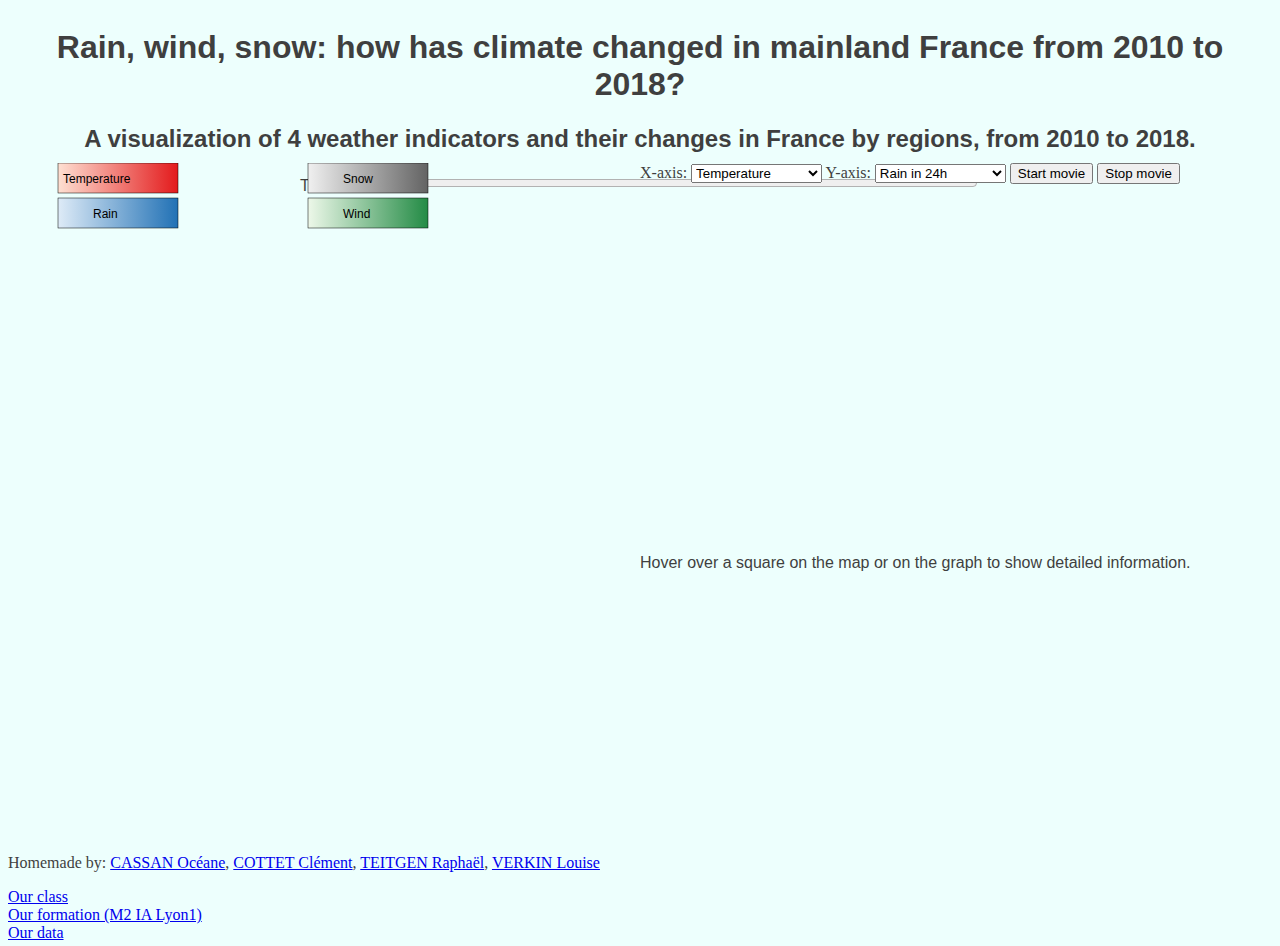
<file: index.html>
<!doctype html>

<html lang="en">
<head>
    <meta charset="utf-8">

    <title>Wasaviz</title>
    <meta name="description" content="wasaviz github page">
    <meta name="author" content="wasaviz">

    <link rel="stylesheet" href="styles.css">
    <link rel="icon" type="image/png" href="Images_video/thumbnail.png" />

    <script src="https://d3js.org/d3.v4.min.js"></script>

</head>
<body>

<span id="header">
    <h1>Rain, wind, snow: how has climate changed in mainland France from 2010 to 2018?</h1>

    <h2>A visualization of 4 weather indicators and their changes in France by regions, from 2010 to 2018.</h2>

    Time:
    <input type="range" min="1" max="50" value="0" class="slider" id="timeRange"
       onchange="onTimeChange(document.getElementById('var_x').value, document.getElementById('var_y').value, this.value, 2000)">
    <label for="timeRange" id="time"></label>
</span>

<span id="regiongraph-container">
X-axis: 
<select id="var_x"
        onchange="createGraph(this.value, document.getElementById('var_y').value, document.getElementById('timeRange').value, 2000)">
    <option value="Temperature">Temperature</option>
    <option value="VitesseVent">Mean wind speed</option>
    <option value="Pluie1">Rain in 1h</option>
    <option value="Pluie3">Rain in 3h</option>
    <option value="Pluie6">Rain in 6h</option>
    <option value="Pluie12">Rain in 12h</option>
    <option value="Pluie24">Rain in 24h</option>
    <option value="Neige">Snow height</option>
    <option value="NeigeFraiche">Fresh snow height</option>
</select>

Y-axis:
<select id="var_y"
        onchange="createGraph(document.getElementById('var_x').value, this.value, document.getElementById('timeRange').value, 2000)">
	<option value="Pluie24">Rain in 24h</option>
    <option value="Temperature">Temperature</option>
    <option value="VitesseVent">Mean wind speed</option>
    <option value="Pluie1">Rain in 1h</option>
    <option value="Pluie3">Rain in 3h</option>
    <option value="Pluie6">Rain in 6h</option>
    <option value="Pluie12">Rain in 12h</option>
    <option value="Neige">Snow height</option>
    <option value="NeigeFraiche">Fresh snow height</option>
</select>

<button id="movieButton"
        onclick="movie(document.getElementById('var_x').value, document.getElementById('var_y').value, 500)">Start movie</button>
        
<button id="stopMovieButton"
        onclick="stopMovie()">Stop movie</button>

<div id="regiongraph"></div>

</span>

<!--<select id="station" onchange="createLineChart(document.getElementById('indicator').value, this.value)"></select>-->

<span id="linechart-container">
    <div id="linechart">
        <p id="linechart-placeholder">Hover over a square on the map or on the graph to show detailed information.</p>
    </div>
</span>

<span id="regionmap-container">
    <svg width="100%" id="legend">
		<defs>
            <linearGradient id="grad_temp" x1="0%" y1="0%" x2="100%" y2="0%">
              <stop offset="0%" style="stop-color:#fee0d2;stop-opacity:1"/>
              <stop offset="100%" style="stop-color:#e31a1c;stop-opacity:1"/>
            </linearGradient>
            
            <linearGradient id="grad_neige" x1="0%" y1="0%" x2="100%" y2="0%">
              <stop offset="0%" style="stop-color:#f0f0f0;stop-opacity:1"/>
              <stop offset="100%" style="stop-color:#636363;stop-opacity:1"/>
            </linearGradient>
            
            <linearGradient id="grad_pluie" x1="0%" y1="0%" x2="100%" y2="0%">
              <stop offset="0%" style="stop-color:#deebf7;stop-opacity:1"/>
              <stop offset="100%" style="stop-color:#2171b5;stop-opacity:1"/>
            </linearGradient>
            
            <linearGradient id="grad_vent" x1="0%" y1="0%" x2="100%" y2="0%">
              <stop offset="0%" style="stop-color:#edf8e9;stop-opacity:1"/>
              <stop offset="100%" style="stop-color:#238b45;stop-opacity:1"/>
            </linearGradient>
        </defs>
        
        <g>
            <rect height="30" width="120" style="fill: url(#grad_temp); stroke-width: 0.5; stroke: black" transform="translate(50 0)"></rect>
            <rect height="30" width="120" style="fill: url(#grad_neige); stroke-width: 0.5; stroke: black" transform="translate(300 0)"></rect>
            <rect height="30" width="120" style="fill: url(#grad_pluie); stroke-width: 0.5; stroke: black" transform="translate(50 35)"></rect>
            <rect height="30" width="120" style="fill: url(#grad_vent); stroke-width: 0.5; stroke: black" transform="translate(300 35)"></rect>
            <text transform="translate(55 20)">Temperature</text>
            <text transform="translate(1 20)" id="min-temperature"></text>
            <text transform="translate(175 20)" id="max-temperature"></text>
            <text transform="translate(335 20)">Snow</text>
            <text transform="translate(240 20)" id="min-neige"></text>
            <text transform="translate(430 20)" id="max-neige"></text>
            <text transform="translate(85 55)">Rain</text>
            <text transform="translate(1 55)" id="min-pluie"></text>
            <text transform="translate(175 55)" id="max-pluie"></text>
            <text transform="translate(335 55)">Wind</text>
            <text transform="translate(240 55)" id="min-vent"></text>
            <text transform="translate(430 55)" id="max-vent"></text>
        </g>

        <defs>
            <linearGradient id="grad1" x1="0%" y1="0%" x2="100%" y2="0%">
              <stop offset="0%" style="stop-color:rgb(66,244,244);stop-opacity:1"/>
              <stop offset="100%" style="stop-color:rgb(247,9,9);stop-opacity:1"/>
            </linearGradient>
        </defs>
        
    </svg>
    <div id="regionmap"></div>
</span>

<script src="utils.js"></script>

<script src="movingChart.js"></script>

<script src="script_map.js"></script>

<script src="script_linechart.js"></script>

<script src="main.js"></script>

<footer id="footer">
    <p>
        Homemade by: <a href="mailto:oceane.cassan@etu.univ-lyon1.fr">CASSAN Océane</a>,
        <a href="mailto:clement.cottet@etu.univ-lyon1.fr">COTTET Clément</a>,
        <a href="mailto:raphael.teitgen@etu.univ-lyon1.fr">TEITGEN Raphaël</a>,
        <a href="mailto:louise.verkin@etu.univ-lyon1.fr">VERKIN Louise</a>
    </p>
    <p>
        <a href="https://lyondataviz.github.io/teaching/lyon1-m2/2018/">Our class</a><br>
        <a href="http://master-info.univ-lyon1.fr/IA/">Our formation (M2 IA Lyon1)</a><br>
        <a href="https://public.opendatasoft.com/explore/dataset/donnees-synop-essentielles-omm/information/?sort=date">Our data</a>
    </p>
</footer>

</body>
</html>
</file>
<file: styles.css>
#line {
    fill: none;
    stroke: darkred;
    stroke-width: 3px;
}

#linechartTitle {
    font-weight: bold;
}
#regionGraphTitle {
    font-weight: bold;
}

div.tooltip {
    position: relative;
	color: #222;
	background-color: #bdbdbd;
    width: 100px;
    height: 50px;
	padding: .5em;
	text-shadow: #f5f5f5 0 1px 0;
	border-radius: 2px;
	opacity: 0.9;
}

div#tooltip-line {
    position: relative;
    width: 80px;
    height: 40px;
    color: #222;
    background-color: #bdbdbd;
    padding: .5em;
    text-shadow: #f5f5f5 0 1px 0;
    border-radius: 2px;
    opacity: 0.9;
}

.hidden {
    display: none;
}


body {
    background-color: #edfffd;
    color: #3f3f3f;
    display: grid;
    grid-template-columns: 50% 50%;
    grid-template-rows: 155px 375px 300px 100px;
}

#regionmap-container {
    grid-column-start: 1;
    grid-column-end: 1;
    grid-row-start: 2;
    grid-row-end: 4;
    font-family: sans-serif;
}

#linechart-container {
    grid-column-start: 2;
    grid-column-end: end;
    grid-row-start: 3;
    grid-row-end: 3;
}

#regiongraph-container {
    grid-column-start: 2;
    grid-column-end: end;
    grid-row-start: 2;
    grid-row-end: 2;
}

#footer {
    grid-column-start: 1;
    grid-column-end: end;
    grid-row-start: 4;
    grid-row-end: 4;
}

#header {
    grid-column-start: 1;
    grid-column-end: end;
    grid-row-start: 1;
    grid-row-end: 1;
    text-align: center;
    font-family: sans-serif;
}

#linechart-placeholder {
    position: center;
    font-family: sans-serif;
}

#indicator {
    stroke: darkred;
}

#timeRange {
    width: 50%;
}

#legend {
    font-size: 0.75em;
}
</file>
